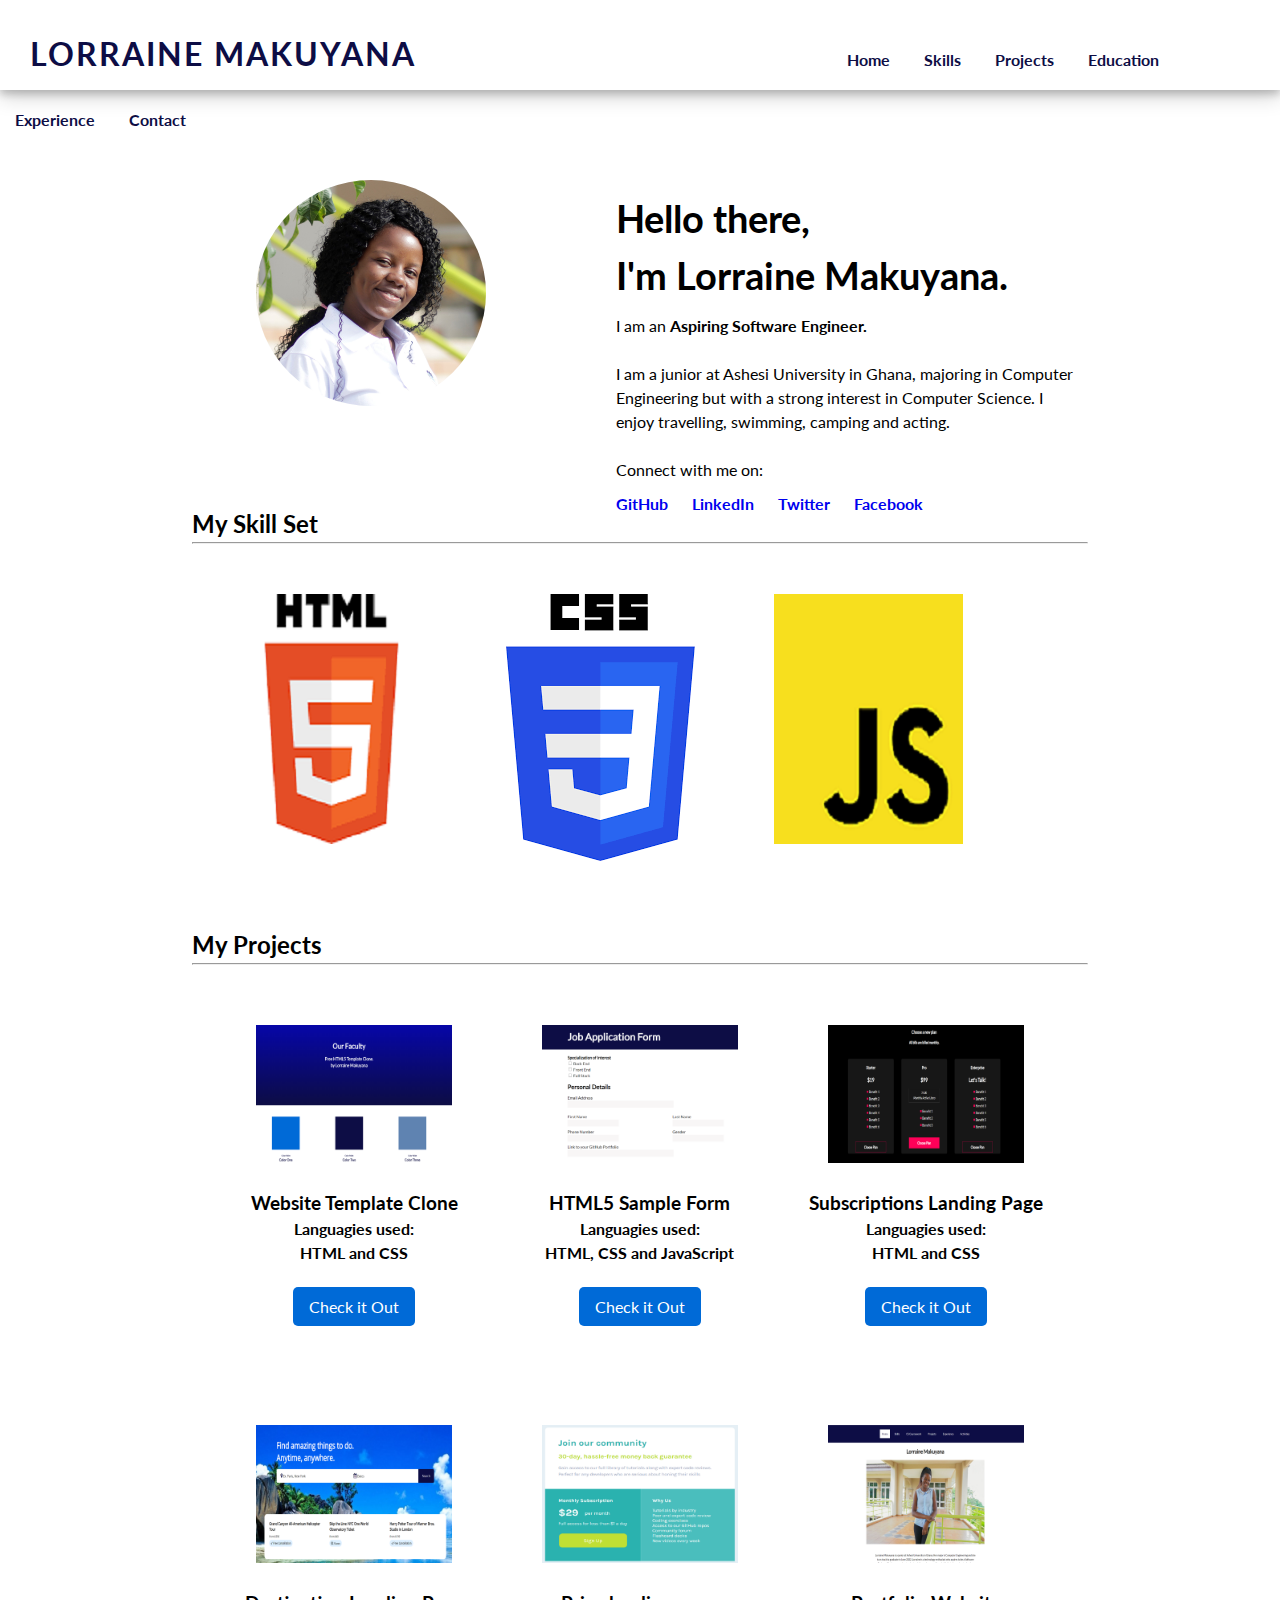
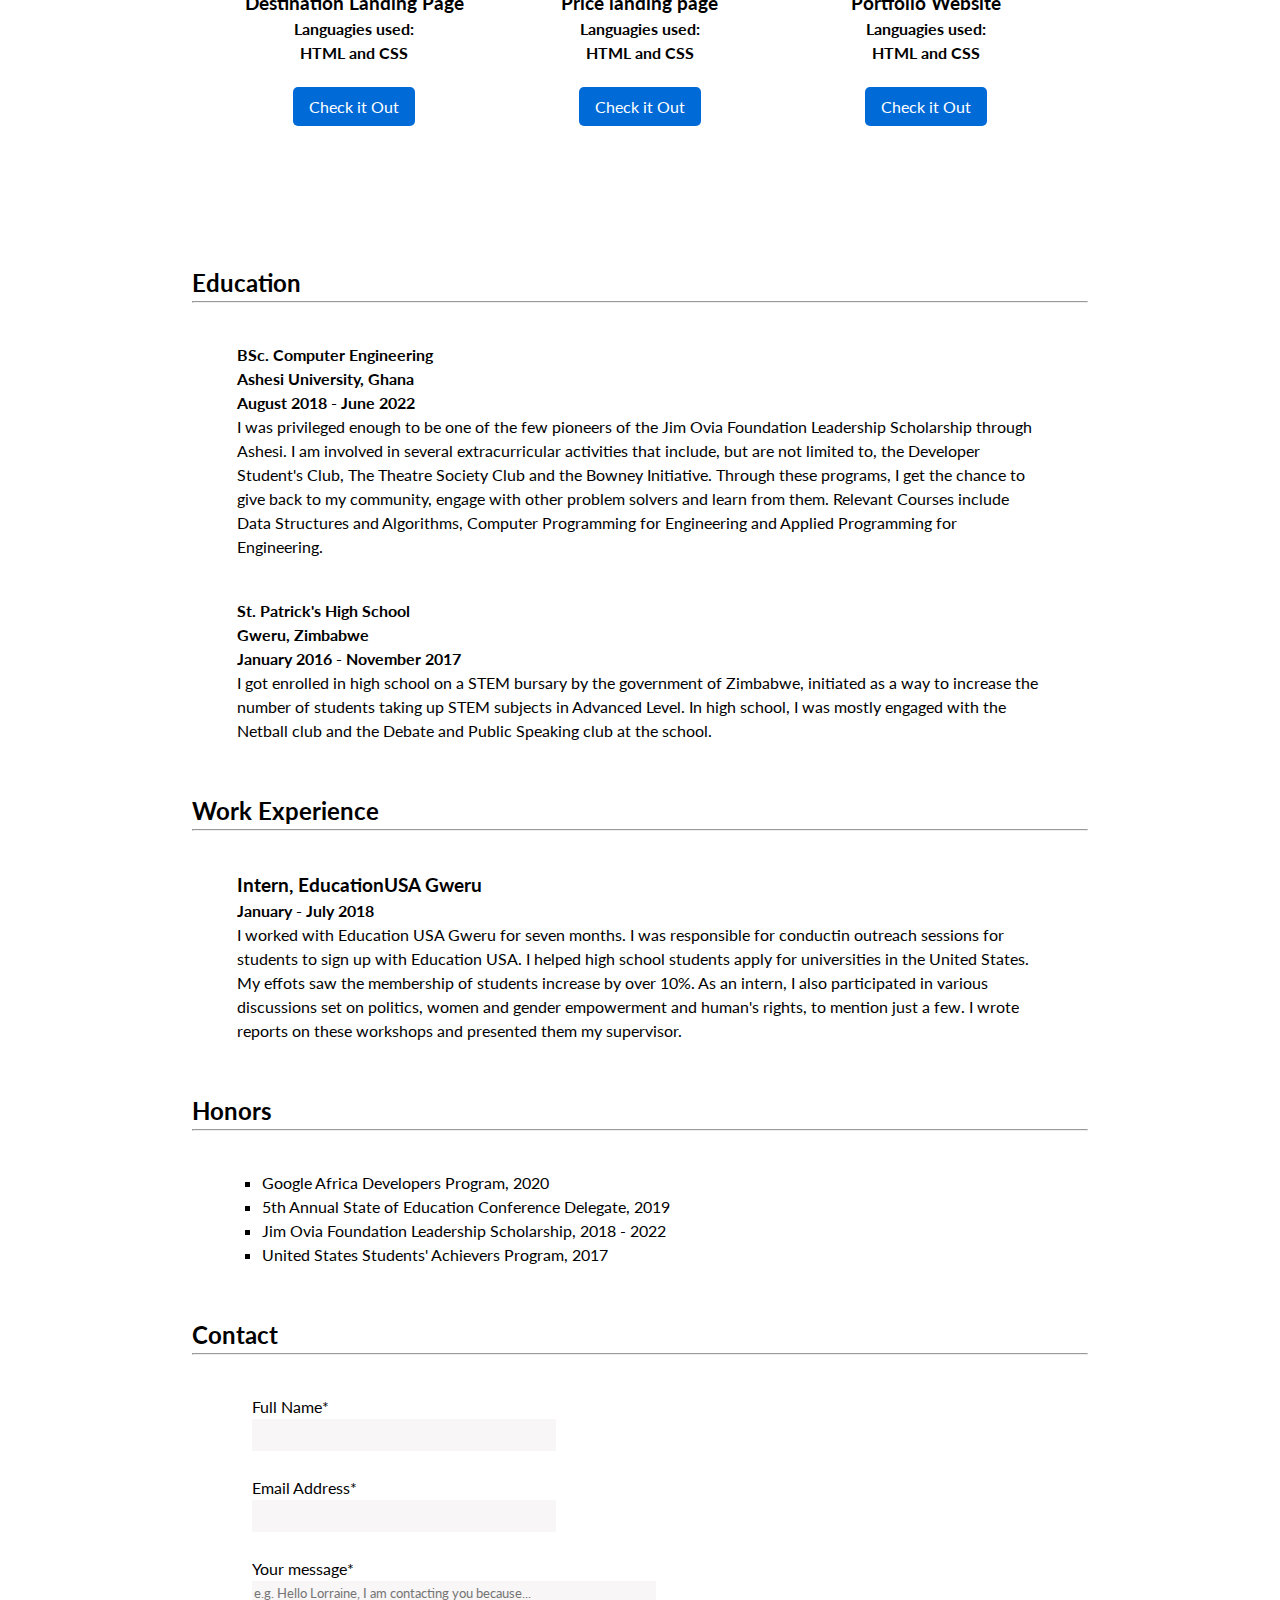
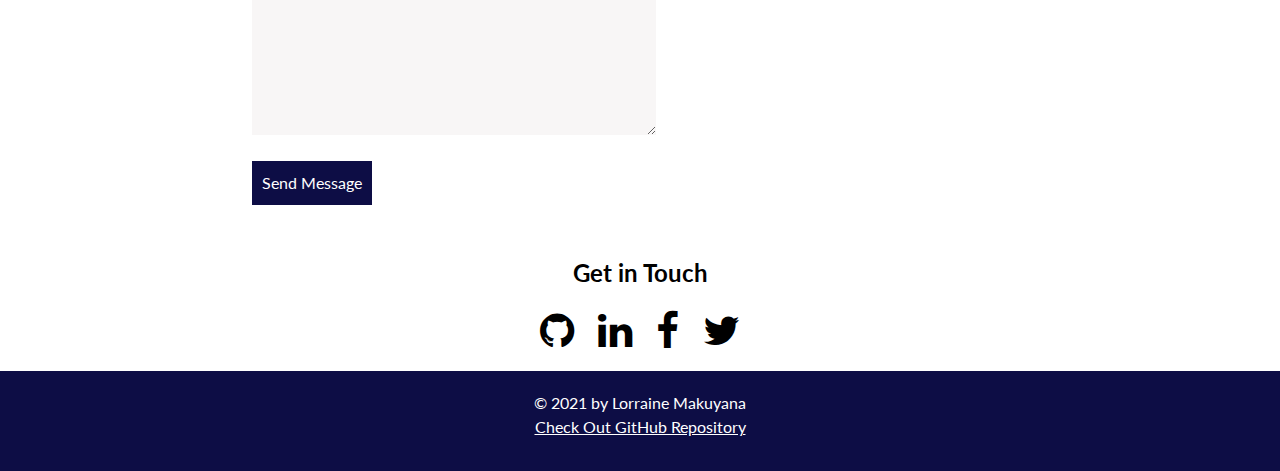
<file: index.html>
<!DOCTYPE html>
<html lang="en">
<head>
    <meta charset="UTF-8">
    <meta name="viewport" content="width=device-width, initial-scale=1.0">
    <link rel="icon" href="images/code-logo.png" type="image/png" sizes="32x32">
    <link rel="stylesheet" href="https://fonts.googleapis.com/css2?family=Lato&display=swap" >
    <link rel="stylesheet" href="https://cdnjs.cloudflare.com/ajax/libs/font-awesome/4.7.0/css/font-awesome.min.css">
    <link rel="stylesheet" type="text/css" href="main.css">
    <title>Lorraine Makuyana's Portfolio</title>
</head>
<body>
    <header>
        <h1 id="name">LORRAINE MAKUYANA</h1>
        <a href="#">Home</a>
        <a href="#skills">Skills</a>
        <a href="#projects">Projects</a>
        <a href="#education">Education</a>
        <a href="#experience">Experience</a>
        <a href="#contact-form">Contact</a>
    </header>
    <main>
        <section class="about-me">
            <img src="images/lorraine.JPG" width="70%" alt="Picture of Lorraine Makuyana">
            <div class="introduction">
                <h2 id="greeting">Hello there,<br> I'm Lorraine Makuyana.</h2>
                <p id="about">
                I am an <strong>Aspiring Software Engineer.</strong><br><br>
                I am a junior at Ashesi University in Ghana, majoring in Computer Engineering but with a strong 
                interest in Computer Science. I enjoy travelling, swimming, camping and acting.<br><br>
                Connect with me on:
                </p>
                <p>
                    <a href="https://github.com/lorrainemakuyana" target="_blank">GitHub</a>
                    <a href="https://www.linkedin.com/in/lorraine-makuyana/" target="_blank">LinkedIn</a>
                    <a href="https://twitter.com/lolomakuyana" target="_blank">Twitter</a>
                    <a href="https://www.facebook.com/lorraine.mackyn" target="_blank">Facebook</a>
                </p>
            </div>
        </section>
        
        <section class="skills" id="skills">
            <h2>My Skill Set</h2><hr>
            <div class="skills-flex-container">
            <div class="language">
                <img src="images/html5.png" alt="HTML5 Logo">
            </div>
            <div class="language">
                <img src="images/css3.png" alt="CSS3 Logo">
            </div>
            <div class="language">
                <img src="images/javascript.png" alt="JavaScript Logo">
            </div>
            </div>
        </section>

       <section class="projects" id="projects">
            <h2>My Projects</h2><hr>
            <div class="projects-flex-container">
                <div class="project-description">
                    <img src="images/gads1.PNG" alt="Site preview">
                    <h3>Website Template Clone</h3>
                    <h4>Languagies used:</h4>
                    <p><strong>HTML and CSS</strong><br></p>
                    <div class="push-link"></div>
                    <a href="https://templateclone.netlify.app/" target="_blank">Check it Out</a>
                </div>
                <div class="project-description">
                    <img src="images/job-app.PNG" alt="Site preview">
                    <h3>HTML5 Sample Form</h3>
                    <h4>Languagies used:</h4>
                    <p><strong>HTML, CSS and JavaScript</strong><br></p>
                    <div class="push-link"></div>
                    <a href="https://html5form.netlify.app/" target="_blank">Check it Out</a>
                </div>
                <div class="project-description">
                    <img src="images/subscribe.PNG" alt="Site preview">
                    <h3>Subscriptions Landing Page</h3>
                    <h4>Languagies used:</h4>
                    <p><strong>HTML and CSS</strong><br></p>
                    <div class="push-link"></div>
                    <a href="https://subscribe-now.netlify.app/" target="_blank">Check it Out</a>
                </div>
                <div class="project-description">
                    <img src="images/destinations.PNG" alt="Site preview">
                    <h3>Destination Landing Page</h3>
                    <h4>Languagies used:</h4>
                    <p><strong>HTML and CSS</strong><br></p>
                    <div class="push-link"></div>
                    <a href="https://holidaydestinations1.netlify.app/" target="_blank">Check it Out</a>
                </div>
                <div class="project-description">
                    <img src="images/price-landing-page.PNG" alt="Site preview">
                    <h3>Price landing page</h3>
                    <h4>Languagies used:</h4>
                    <p><strong>HTML and CSS</strong><br></p>
                    <div class="push-link"></div>
                    <a href="https://pricelandingpage.netlify.app/" target="_blank">Check it Out</a>
                </div>
                <div class="project-description">
                    <img src="images/resume.PNG" alt="Site preview">
                    <h3>Portfolio Website</h3>
                    <h4>Languagies used:</h4>
                    <p><strong>HTML and CSS</strong><br></p>
                    <div class="push-link"></div>
                    <a href="http://lorrainemakuyana.github.io/lab-1" target="_blank">Check it Out</a>
                </div> 
            </div>           
        </section>
        
        <section class="education" id="education">
            <h2>Education</h2><hr>
            <p>
                <strong>BSc. Computer Engineering<br>
                Ashesi University, Ghana<br>
                August 2018 - June 2022<br></strong>
                I was privileged enough to be one of the few pioneers of the Jim Ovia Foundation Leadership Scholarship through Ashesi. 
                I am involved in several extracurricular activities that include, but are not limited to, the Developer Student's Club, 
                The Theatre Society Club and the Bowney Initiative. Through these programs, I get the chance to give back to my community, 
                engage with other problem solvers and learn from them.
                Relevant Courses include Data Structures and Algorithms, Computer Programming for Engineering and 
                Applied Programming for Engineering.
            </p>
            <p>
                <strong>St. Patrick's High School<br>
                Gweru, Zimbabwe<br>
                January 2016 - November 2017<br></strong>
                I got enrolled in high school on a STEM bursary by the government of Zimbabwe, initiated as a way to increase the number 
                of students taking up STEM subjects in Advanced Level. In high school, I was mostly engaged with the Netball club and 
                the Debate and Public Speaking club at the school. 
        </section>

        <section class="experience"id="experience">
            <h2>Work Experience</h2><hr>
            <h3>Intern, EducationUSA Gweru</h3>
            <h4>January - July 2018</h4>
            <p>
                I worked with Education USA Gweru for seven months. I was responsible for conductin outreach sessions
                for students to sign up with Education USA. I helped high school students apply for universities in the United States. 
                My effots saw the membership of students increase by over 10%.
                As an intern, I also participated in various discussions set on politics, women and gender empowerment and human's rights, to 
                mention just a few. I wrote reports on these workshops and presented them my supervisor.
            </p>
        </section>

        <section class="honors" id="honors">
            <h2>Honors</h2><hr>
            <ul>
                <li>Google Africa Developers Program, 2020</li>
                <li>5th Annual State of Education Conference Delegate, 2019</li>
                <li>Jim Ovia Foundation Leadership Scholarship, 2018 - 2022</li>
                <li>United States Students' Achievers Program, 2017</li>
            </ul>
        </section>

        <section class="contact-form" id="contact-form">
            <h2>Contact</h2><hr>
                <form name="myForm" id="contact">
                    <div>
                        <label for="name">Full Name*</label><br>
                        <input id="name" type="text" name="full-name" required>
                    </div>
                    <div>
                        <label for="email">Email Address*</label><br>
                        <input type="email" id="email" name="email-address" required>
                    </div>
                    <div>
                        <label for="your-message">Your message*</label><br>
                        <textarea name="message" id="your-message" name="message"
                        placeholder="e.g. Hello Lorraine, I am contacting you because..." required></textarea>
                    </div>
                    <button type="submit" id="submit-form">Send Message</button>
                </form>
                <div id="thank-you">
                </div>
        </section>

        <section class="contact" id="contact">
            <h2>Get in Touch</h2>
            <a href="https://github.com/lorrainemakuyana" class="fa fa-github" target="_blank"></a>
            <a href="https://www.linkedin.com/in/lorraine-makuyana/" class="fa fa-linkedin" target="_blank"></a>
            <a href="https://www.facebook.com/lorraine.mackyn" class="fa fa-facebook" target="_blank"></a>
            <a href="https://twitter.com/lolomakuyana" class="fa fa-twitter" target="_blank"></a>
        </section>
    </main>
    <footer>
        &copy; 2021 by Lorraine Makuyana<br>
        <a href="https://github.com/lorrainemakuyana/portfolio-website/" target="_blank">Check Out GitHub Repository</a>
    </footer>
    <script src="index.js"></script>
</body>
</html>
</file>
<file: main.css>
* {
    font-family: 'Lato', sans-serif;
    margin: 0;
    line-height: 1.5em;
}

header {
    height: 90px;;
    box-shadow: 0 4px 8px 0 rgba(0, 0, 0, 0.2), 0 6px 20px 0 rgba(0, 0, 0, 0.19);
    color: rgb(13,13,69);
}

header h1 {
    display: inline-block;
    width: 60%;
    margin: 30px;
    letter-spacing: 2px;
}

header a, header a:visited {
    padding: 15px;
    text-decoration: none;
    font-weight: bold;
    font-size: 16px;
    color: rgb(13,13,69);
}
header a:hover {
    background-color: rgb(185, 240, 255);
    border-bottom: 6px solid rgb(13,13,69);
}

.about-me {
    position: relative;
    width: 60%;
    margin: 0 auto;
    margin-top: 90px;
}

.about-me img {
    width: 30%;
    float: left;
    border-radius: 50%;
}

.about-me div {
    position: absolute;
    width: 60%;
    margin-left: 360px;
    margin-top: 10px;
}

.about-me h2 {
    font-size: 38px; 
}

.about-me p {
    margin-top: 10px;
}

.about-me div a, .about-me div a:visited {
    margin-right: 20px;
    text-decoration: none;
    font-family: inherit;
    font-weight: bold;
}

.about-me div a:hover {
    color: rgb(0, 0, 255);
}

.skills {
    clear: both;
    width: 70%;
    margin: 0 auto;
    padding-top: 100px;
}

.skills .skills-flex-container {
    display: flex;
    margin-top: 50px;
    justify-content: center;
}

.skills-flex-container div {
    width: 30%;
}

.skills .skills-flex-container:nth-child(3) img {
    padding-top: 0px;
}

.projects-flex-container .project-description img {
    width: 80%;
    padding: 20px;
}

.projects {
    width: 70%;
    margin: 0 auto;
    padding-top: 60px;
}

.projects-flex-container {
    display: flex;
    flex-wrap: wrap;
    margin: 0 auto;
    padding: 40px;
    justify-content: space-between;
}

.project-description {
    width: 30%;
    text-align: center;
    height: 400px;
}

.project-description .push-link {
    height: 30px;
}

.project-description a {
    padding: 10px 16px;
    background-color: rgb(0, 106, 215);
    color: rgb(255, 255, 255);
    text-decoration: none;
    border-radius: 5px;
}

.project-description a:hover {
    color: inherit;
    text-decoration: underline;
    font-weight: bold;
    background-color: rgb(255, 255, 255);
}

.education {
    padding-top: 20px;
}

.education, .experience, .honors, .contact-form {
    width: 70%;
    margin: 0 auto;
}

.education p {
    width: 90%;
    margin: 0 auto;
    padding-top: 40px;
}

.experience, .honors {
    padding-top: 50px;
}

.experience h3, .experience h4, .experience p {
    width: 90%;
    padding-top: 40px;
    margin: 0 auto;
}

.experience h4, .experience p {
    padding: 0;
}

.honors ul {
    padding: 40px 0 0 70px;
}

.honors ul li {
    list-style-type: square;
}

.contact {
    text-align: center;
    padding-top: 50px;
}

.contact .fa {
    font-size: 40px;
    padding: 20px 10px;
    text-decoration: none;
    color: inherit;
}

.contact a:hover {
    color: rgb(0, 106, 215);
}

.contact-form {
    margin-top: 50px;
}

form {
    padding: 40px 0 0 60px;
}

form input {
    width: 300px;
    margin-bottom: 25px;
    height: 30px;
    background-color: rgb(248, 246, 246);
    border: none;
}

form textarea {
    width: 400px;
    height: 150px;
    margin-bottom: 20px;
    background-color: rgb(248, 246, 246);
    border: none;
}

form input:hover, form input:hover, form textarea:hover {
    border: 1px solid rgb(13,13,69);
}

form button {
    padding: 10px 10px;
    border: none;
    background-color: rgb(13,13,69);
    color: rgb(255, 255, 255);
    font-size: 16px;
}

form button:hover, .contact-form #thank-you #back-to-form:hover {
    border: 1px solid rgb(13,13,69); 
    text-decoration: underline;
    background-color: white;
    color: rgb(13,13,69);
}

.contact-form #thank-you {
    display: none;
    overflow: hidden;
    height: inherit;
    width: inherit;
}

.contact-form #thank-you #back-to-form {
    padding: 8px 10px;
    background-color: rgb(13,13,69);
    color: rgb(255, 255, 255);
    display: block; 
    margin-top: 20px;
}

footer {
    height: 80px;
    background-color: rgb(13,13,69);
    text-align: center;
    padding-top: 20px; ;
    color: rgb(255, 255, 255);
}

footer a {
    color: inherit;
}

footer a:hover {
    color: rgb(185, 240, 255);
}

@media screen and (max-width: 699px) {

    .introduction h2, .introduction p {
        text-align: center;
    }
    
    header h1 {
        font-size: 26px;
        width: 90%;
        margin: 0;
        margin-left: 20px;
        padding: 25px 0px 25px 0px;
        text-align: center;
    }

    header a {
        display: none;
    }

    .about-me {
        width: 100%;
        box-sizing: border-box;
        margin-top: 70px;
    }
    
    .about-me img {
        width: 80%;
        margin: 0 auto;
        display: block;
        border-radius: 50%;
        float: none;
    }
    
    .about-me div {
        position: static;
        display: block;
        width: 90%;
        margin: 0 auto;
        padding: 50px 0;
    }

    .about-me .introduction p a {
        text-align: center;
        margin: 0;
        padding: 30px;
        text-decoration: none;
        font-family: inherit;
        font-weight: bold;
    }
    
    .about-me h2 {
        font-size: 30px; 
    }
    
    .about-me p {
        margin-top: 10px;
        width: 100%;
    }

    #about {
        width: 100%;
    }
    
    .introduction {
        padding: 0 20px;
    }

    .skills {
        clear: both;
        width: 90%;
        margin: 0 auto;
        padding: 0;
    }
    
    .skills .skills-flex-container {
        display: flex;
        margin-top: 40px;
        justify-content: space-evenly;
    }

    .skills-flex-container div img {
        width: 50%;
    }
    
    .skills-flex-container div {
        width: 100%;
    }
    
    .projects-flex-container .project-description img {
        width: 80%;
        padding: 20px;
    }
    
    .projects {
        width: 90%;
        margin: 0 auto;
        padding-top: 60px;
    }
    
    .projects-flex-container {
        padding: 20px 40px;
    }
    
    .project-description {
        width: 100%;
        text-align: center;
        height: 400px;
    }

    .education, .experience, .honors, .contact-form {
        width: 90%;
    }

    .honors ul {
        padding: 40px 0 0 40px;
    }

    form {
        padding: 20px 25px;
    }

    form input {
        width: 80%;
    }

    form textarea {
        width: 100%;
    }
}

@media screen and (min-width: 700px) and (max-width: 1030px) { 
    header a{
        display: none;
    }

    header h1 {
        font-size: 36px;
        width: 90%;
        margin: 0;
        margin-left: 20px;
        padding: 25px 0px 25px 0px;
        text-align: center;
    }

    header a {
        display: none;
    }

    .about-me {
        width: 100%;
        box-sizing: border-box;
        margin-top: 70px;
        text-align: center;
    }
    
    .about-me img {
        width: 80%;
        margin: 0 auto;
        display: block;
        border-radius: 50%;
        float: none;
    }
    
    .about-me div {
        position: static;
        display: block;
        width: 90%;
        margin: 0 auto;
        padding: 50px 0;
    }
    
    .about-me h2 {
        font-size: 50px; 
    }
    
    .about-me p {
        margin-top: 10px;
        width: 100%;
        font-size: 28px;
    }

    .about-me .introduction p a {
        text-align: center;
        margin: 0;
        padding: 30px;
    }

    #about {
        width: 100%;
    }
    
    .introduction {
        padding: 0 20px;
    }

    .about-me div a, .about-me div a:visited {
        margin-right: 70px;
        text-decoration: none;
        font-family: inherit;
        font-weight: bold;
    }

    .skills h2, .projects h2, .education h2, .experience h2, .honors h2, .contact-form h2 {
        font-size: 40px;
    }

    .skills {
        clear: both;
        width: 90%;
        margin: 0 auto;
        padding-top: 40px;
    }
    
    .skills .skills-flex-container {
        display: flex;
        margin-top: 40px;
        justify-content: space-evenly;
    }

    .skills-flex-container div img {
        width: 50%;
    }
    
    .skills-flex-container div {
        width: 100%;
    }
    
    .projects-flex-container .project-description img {
        width: 60%;
        padding: 20px;
    }
    
    .projects {
        width: 90%;
        margin: 0 auto;
        padding-top: 80px;
    }
    
    .projects-flex-container {
        padding: 20px 40px;
    }

    .project-description {
        width: 100%;
        text-align: center;
        height: 600px;
    }
    
    .education, .experience, .honors, .contact-form {
        width: 90%;
    }

    .honors ul {
        padding: 40px 0 0 40px;
    }

    .education p, .experience p, .honors p, .honors ul {
        font-size: 28px;
    }

    .experience h3 {
        font-size: 32px;
    }

    .experience h4 {
        font-size: 30px;
    }

    .contact h2 {
        font-size: 38px;
        margin-bottom: 10px;
    }

    .contact .fa {
        font-size: 70px;
        margin-bottom: 20px;
    }

    .project-description h3 {
        font-size: 32px;
    }

    .project-description h4 {
        font-size: 28px;
    }

    .project-description p {
        font-size:24px;
    }

    .project-description a {
        padding: 22px 34px;
        font-size: 28px;
    }

    .project-description {
        height: 700px;
    }

    .project-description .push-link {
        height: 50px;
    }

    .projects-flex-container {
        padding-top: 60px;
    }

    form {
        padding: 20px 25px;
    }

    form input {
        width: 80%;
    }

    form textarea {
        width: 100%;
    }

    form label {
        font-size: 28px;
    }

    form textarea::placeholder {
        font-size: 28px;
        padding-top: 20px;
    }

    form input {
        height: 60px;
    }

    form textarea {
        height: 300px;
    }

    form button {
        padding: 20px 30px;
        font-size: 30px;
    }

    footer {
        height: 150px;
        font-size: 30px;
        padding-top: 50px;
    }
}
</file>
